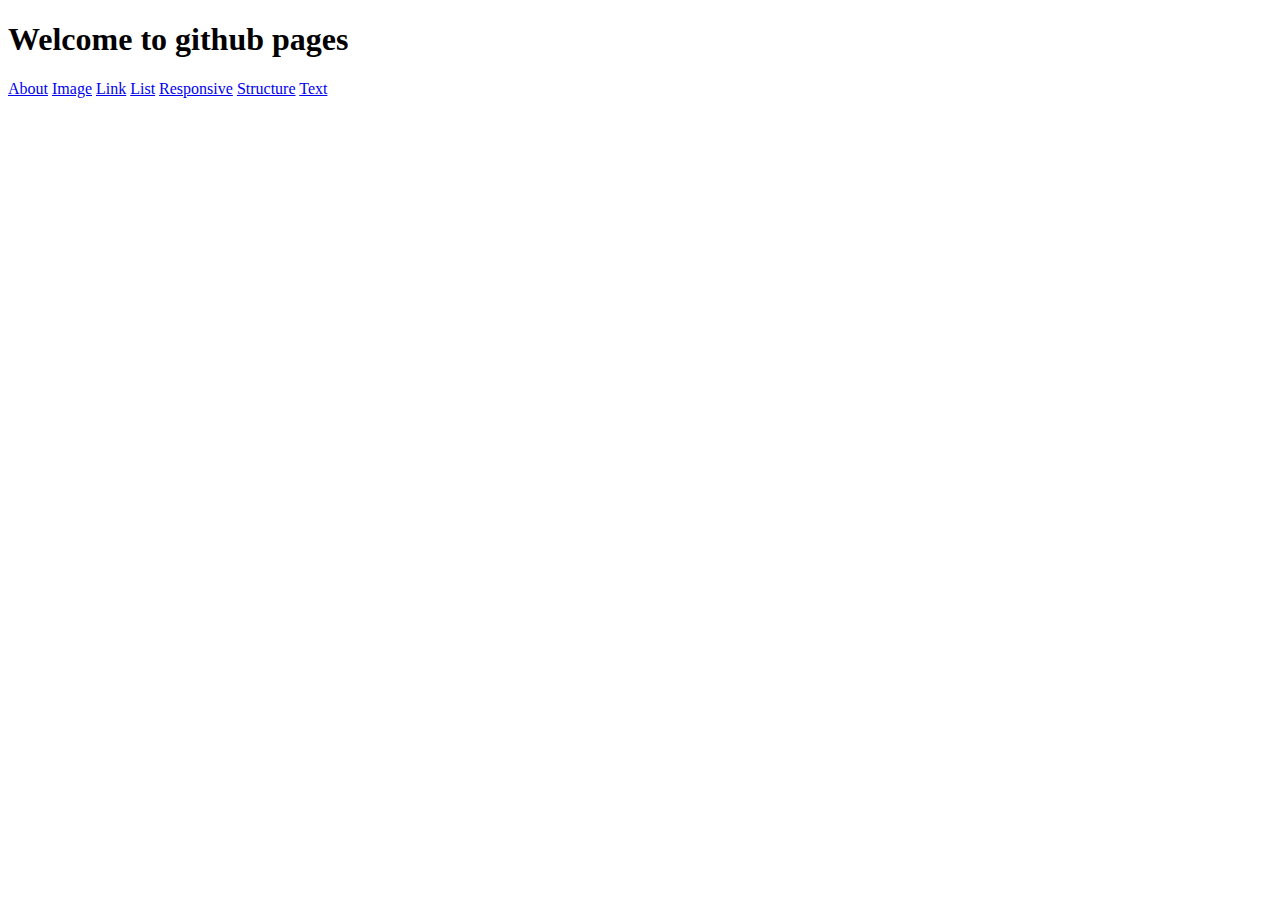
<file: index.html>
<!DOCTYPE html>
<html lang="en">
<head>
    <meta charset="UTF-8">
    <meta name="viewport" content="width=device-width, initial-scale=1.0">
    <meta http-equiv="X-UA-Compatible" content="ie=edge">
    <link rel="stylesheet" href="https://use.fontawesome.com/releases/v5.8.1/css/all.css" integrity="sha384-50oBUHEmvpQ+1lW4y57PTFmhCaXp0ML5d60M1M7uH2+nqUivzIebhndOJK28anvf" crossorigin="anonymous">
    <title>MY Index</title>
</head>
<body>
    <h1>Welcome to github pages</h1>
    
    <a href="about.html">About</a>
    <a href="image.html">Image</a>
    <a href="Links.html">Link</a>
    <a href="List.html">List</a>
    <a href="responsive.html">Responsive</a>
    <a href="Structure.html">Structure</a>
    <a href="Text.html">Text</a>
    <i class="fab fa-facebook"></i>
</body>
</html>
</file>
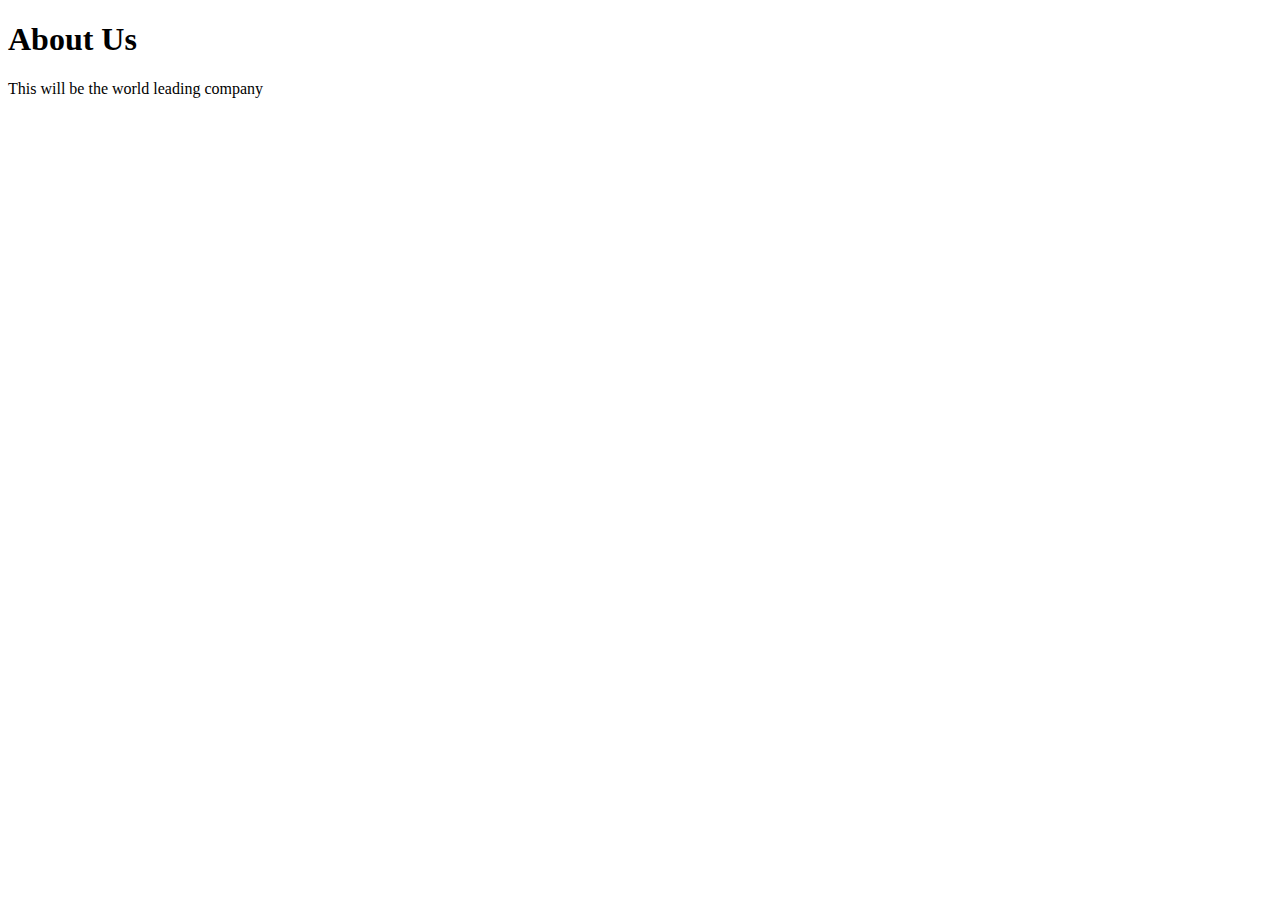
<file: about.html>
<!DOCTYPE html>
<html lang="en">
<head>
    <meta charset="UTF-8">
    <meta name="viewport" content="width=device-width, initial-scale=1.0">
    <meta http-equiv="X-UA-Compatible" content="ie=edge">
    <title>Document</title>
</head>
<body>
    <h1>About Us</h1>
    <p>
        This will be the world leading company 
    </p>
</body>
</html>
</file>
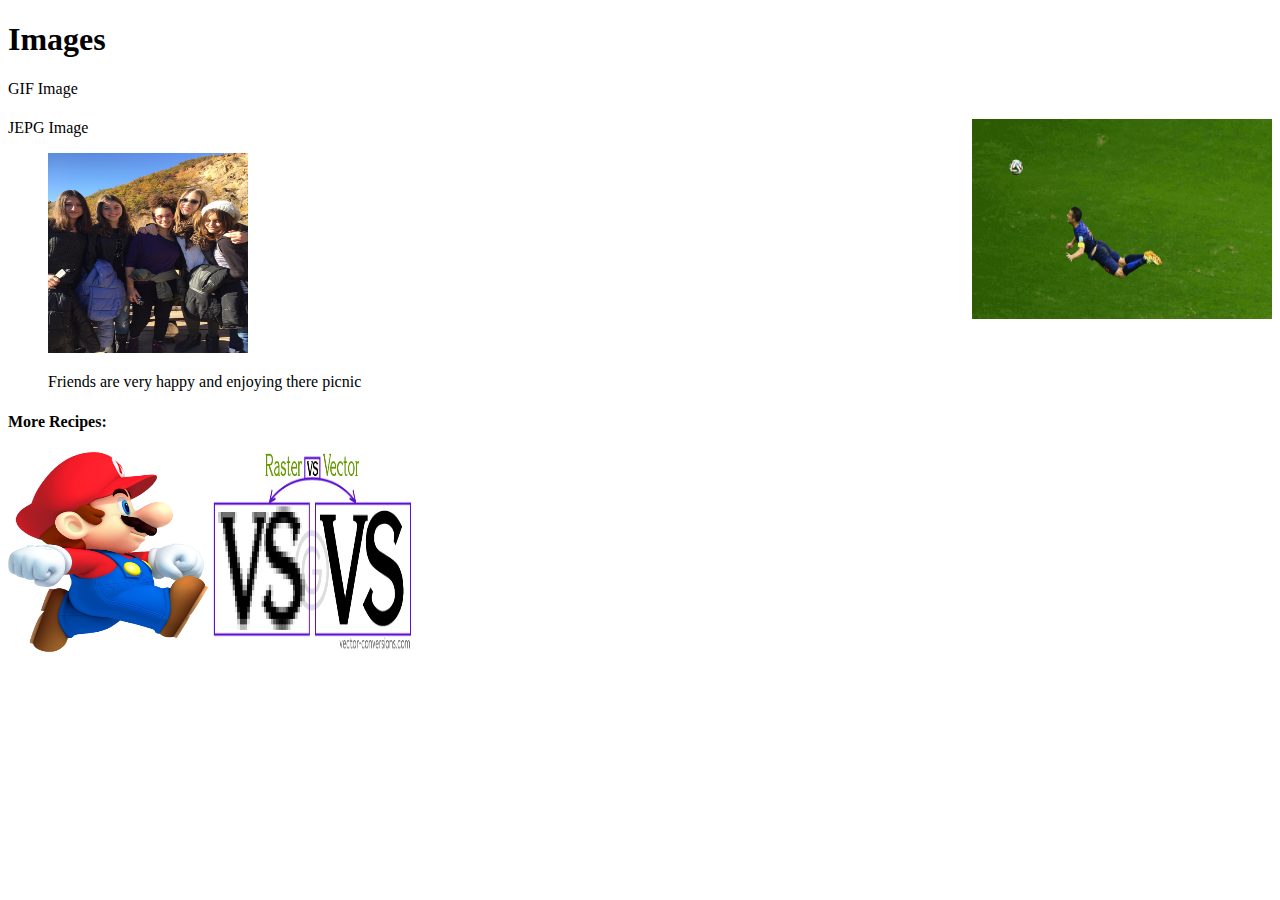
<file: image.html>
<!DOCTYPE html>
<html lang="en">

<head>
    <meta charset="UTF-8">
    <meta name="viewport" content="width=device-width, initial-scale=1.0">
    <meta http-equiv="X-UA-Compatible" content="ie=edge">
    <title>Image</title>
</head>

<body>
    <h1>Images</h1>
    <p>GIF Image</p>
    <h1> <img src="images/voetbal.gif" alt="Vanparsi head goal" title="Vanparsi head goal" 
        height="200" width="300" align="right" />
    </h1>
    <p>JEPG Image</p>
    <figure> <img src="images/Kuje.jepg.jpg" alt="Friend enjoying there picnic" title="Friend enjoying there picnic"
            height="200px" width="200px" />
        <p>
            <figcaption> Friends are very happy and enjoying there picnic </figcaption>
        </p>
    </figure>
    <h4>More Recipes:</h4>
    <img src="images/mario.png" alt="Lemon Posset" title="Lemon Posset Dessert" height="200px" width="200px" />
    <img src="images/raster_vs_vector.jpg" height="200" width="200" alt="Roasted Brussel Sprouts"
        title="Roasted Brussel Sprouts Side Dish" />
</body>

</html>
</file>
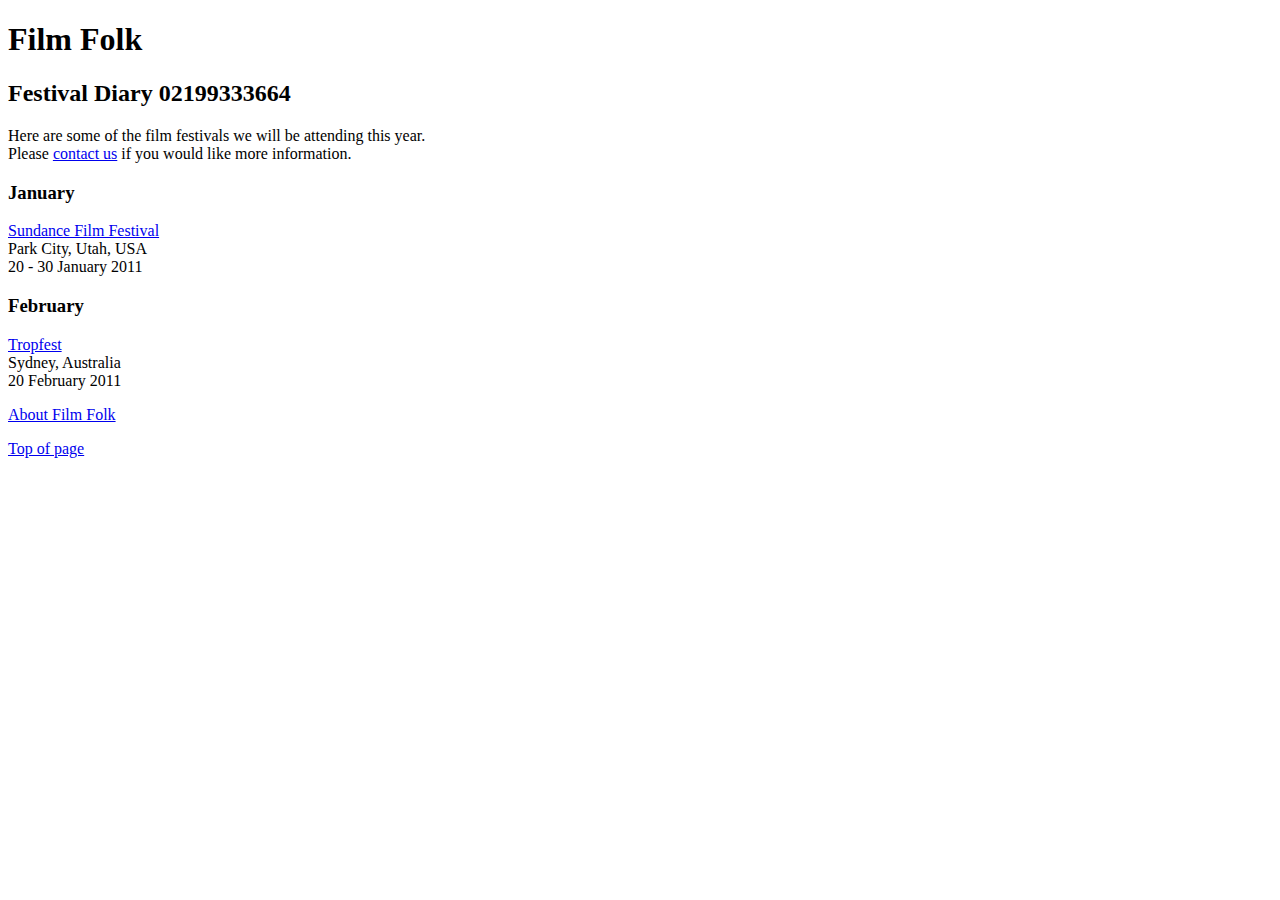
<file: Links.html>
<!DOCTYPE html>
<html lang="en">

<head>
    <meta charset="UTF-8">
    <meta name="viewport" content="width=device-width, initial-scale=1.0">
    <meta http-equiv="X-UA-Compatible" content="ie=edge">
    <title>Document</title>
</head>

<body>
    <h1 id="top">Film Folk</h1>
    <h2>Festival Diary 02199333664</h2>
    <p>Here are some of the film festivals we will be attending this year.<br />Please <a
            href="mailto:nouroz.khan1.nk@gmail.com"> contact us</a> if you would like more information.</p>
    <h3>January</h3>
    <p><a href="http://www.sundance.org"> Sundance Film Festival</a><br /> Park City, Utah, USA<br /> 20 - 30 January
        2011</p>
    <h3>February</h3>
    <p><a href="http://www.tropfest.com"> Tropfest</a><br /> Sydney, Australia<br /> 20 February 2011</p>
    <!-- additional content -->
    <p><a href="about.html">About Film Folk</a></p>
    <p><a href="#top">Top of page</a></p>
</body>

</html>
</file>
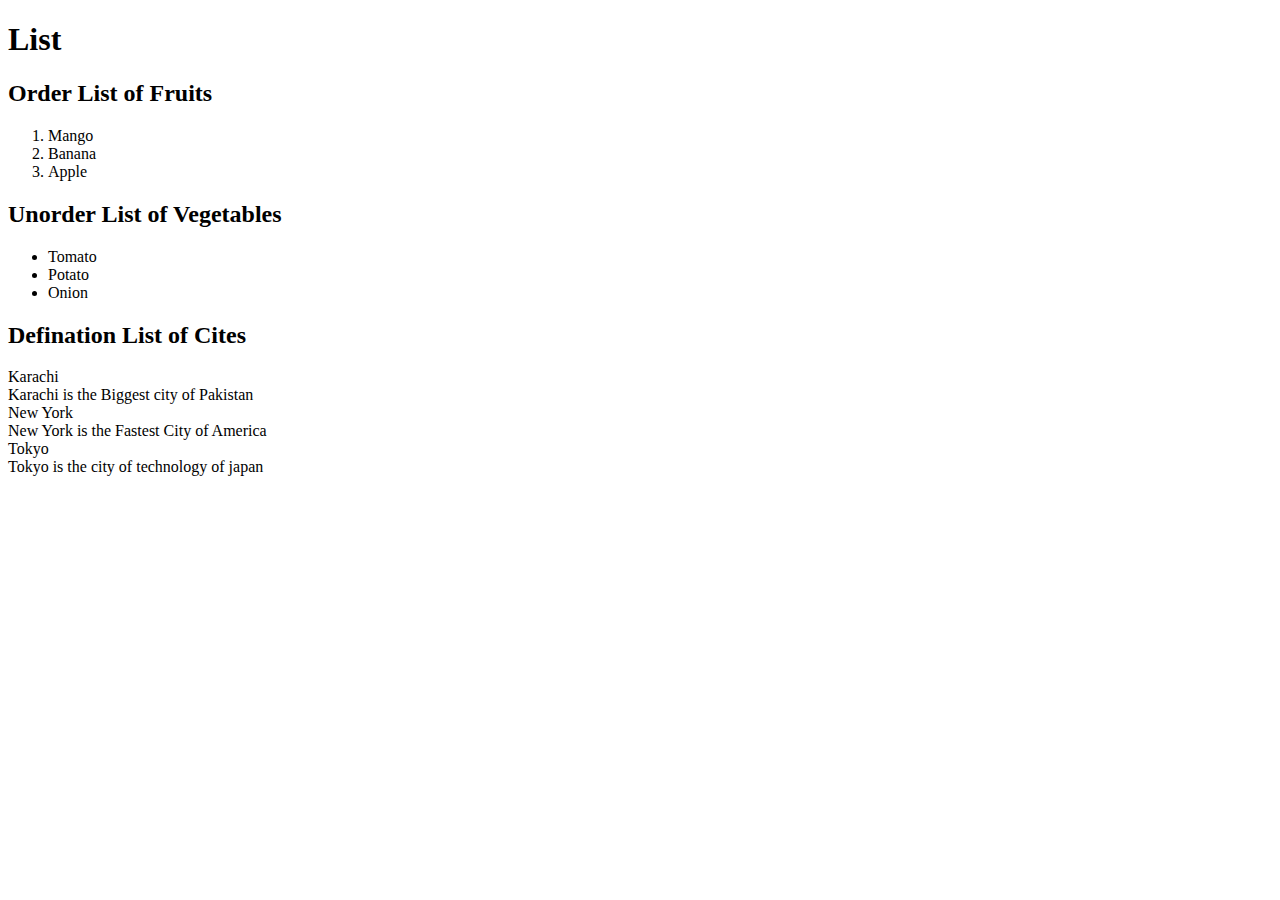
<file: List.html>
<!DOCTYPE html>
<html lang="en">
<head>
    <meta charset="UTF-8">
    <meta name="viewport" content="width=device-width, initial-scale=1.0">
    <meta http-equiv="X-UA-Compatible" content="ie=edge">
    <title>List</title>
</head>
<body>
    <h1>List</h1>
    <h2>Order List of Fruits</h2>
    <ol>
        <li>Mango</li>
        <li>Banana</li>
        <li>Apple</li>
    </ol>
    <h2>Unorder List of Vegetables</h2>
    <ul>
        <li>Tomato</li>
        <li>Potato</li>
        <li>Onion</li>
    </ul>
    <h2>Defination List of Cites</h2>
    <dl>
        <dt> Karachi </dt>
        <dl>
            Karachi is the Biggest city of Pakistan
        </dl>
        <dt> New York </dt>
        <dl>
            New York is the Fastest City of America
        </dl>
        <dt> Tokyo </dt>
        <dl>
            Tokyo is the city of technology of japan
        </dl>
    </dl>
</body>
</html>
</file>
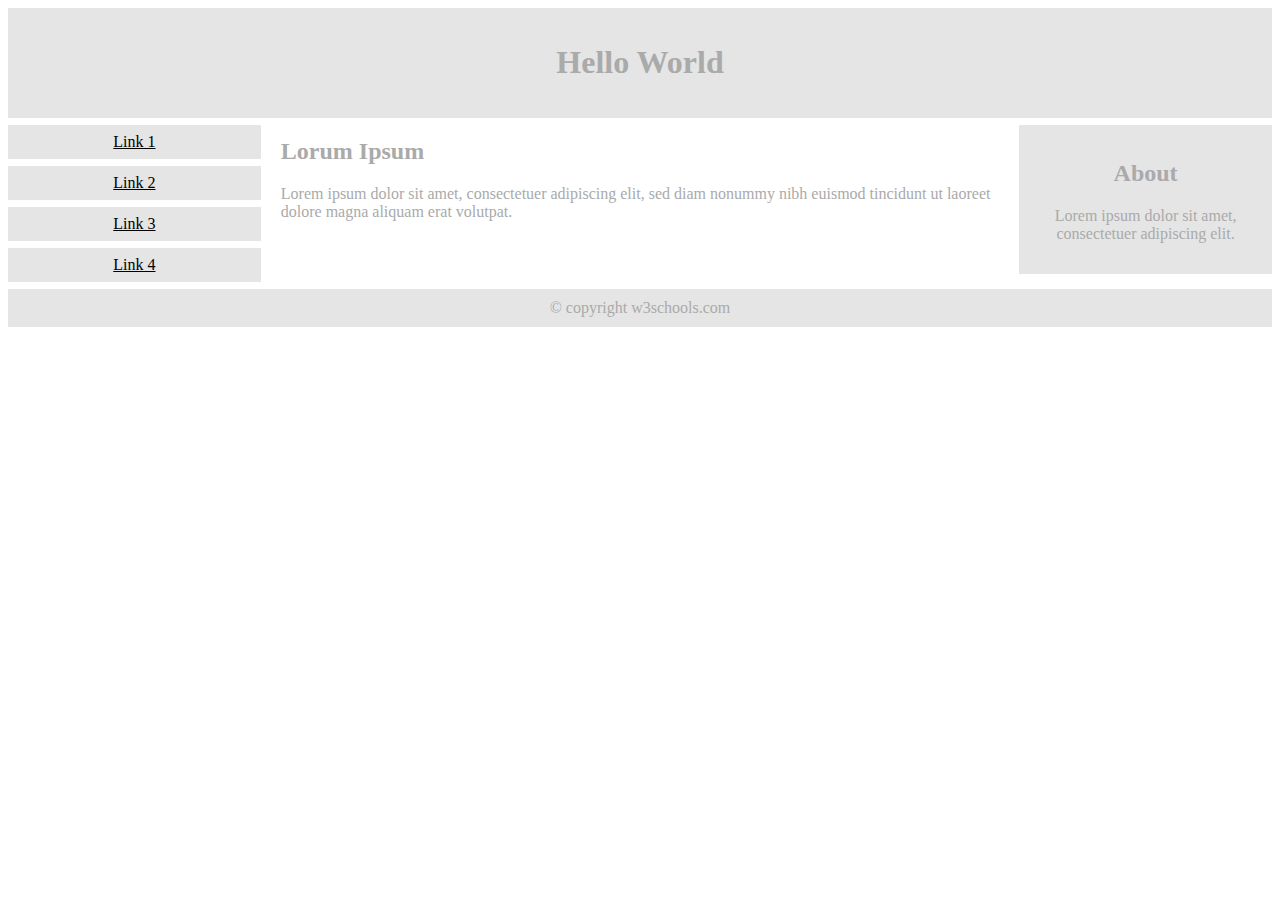
<file: responsive.html>
<!DOCTYPE html>
<html>
<head>
<meta name="viewport" content="width=device-width, initial-scale=1.0">
<style>
* {
  box-sizing: border-box;
}
.menu {
  float:left;
  width:20%;
  text-align:center;
}
.menu a {
  background-color:#e5e5e5;
  padding:8px;
  margin-top:7px;
  display:block;
  width:100%;
  color:black;
}
.main {
  float:left;
  width:60%;
  padding:0 20px;
}
.right {
  background-color:#e5e5e5;
  float:left;
  width:20%;
  padding:15px;
  margin-top:7px;
  text-align:center;
}

@media only screen and (max-width:620px) {
  /* For mobile phones: */
  .menu, .main, .right {
    width:100%;
  }
}
</style>
</head>
<body style="font-family:Verdana;color:#aaaaaa;">

<div style="background-color:#e5e5e5;padding:15px;text-align:center;">
  <h1>Hello World</h1>
</div>

<div style="overflow:auto">
  <div class="menu">
    <a href="#">Link 1</a>
    <a href="#">Link 2</a>
    <a href="#">Link 3</a>
    <a href="#">Link 4</a>
  </div>

  <div class="main">
    <h2>Lorum Ipsum</h2>
    <p>Lorem ipsum dolor sit amet, consectetuer adipiscing elit, sed diam nonummy nibh euismod tincidunt ut laoreet dolore magna aliquam erat volutpat.</p>
  </div>

  <div class="right">
    <h2>About</h2>
    <p>Lorem ipsum dolor sit amet, consectetuer adipiscing elit.</p>
  </div>
</div>

<div style="background-color:#e5e5e5;text-align:center;padding:10px;margin-top:7px;">© copyright w3schools.com</div>

</body>
</html>
</file>
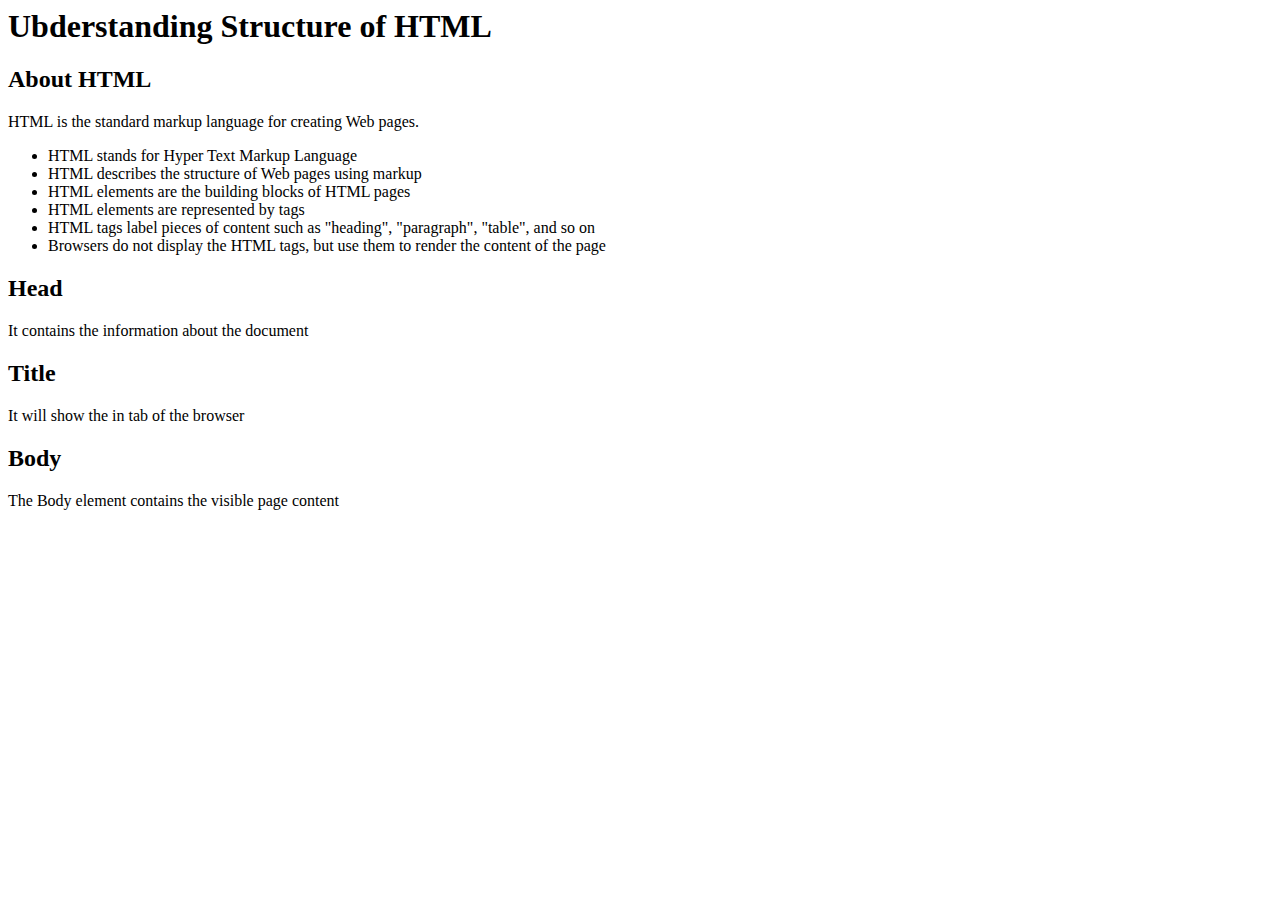
<file: Structure.html>
<html>
    <head> 
        <title>Structure</title>
    </head>
    <body>
        <h1>
            Ubderstanding Structure of HTML
        </h1>
        <h2>
            About HTML
        </h2>
        <p>
            HTML is the standard markup language for creating Web pages.
        </p>
            <ul>
                <li>HTML stands for Hyper Text Markup Language</li>
                <li>HTML describes the structure of Web pages using markup</li>
                <li>HTML elements are the building blocks of HTML pages</li>
                <li>HTML elements are represented by tags</li>
                <li>HTML tags label pieces of content such as "heading", "paragraph", "table", and so on</li>
                <li>Browsers do not display the HTML tags, but use them to render the content of the page</li>
            </ul>
        <h2>
            Head
        </h2>
        <p>
            It contains the information about the document
        </p>
        <h2>Title</h2>
        <p>
            It will show the in tab of the browser
        </p>
        <h2>Body</h2>
        <p>
            The Body element contains the visible page content
        </p>
    </body>
</html>
</file>
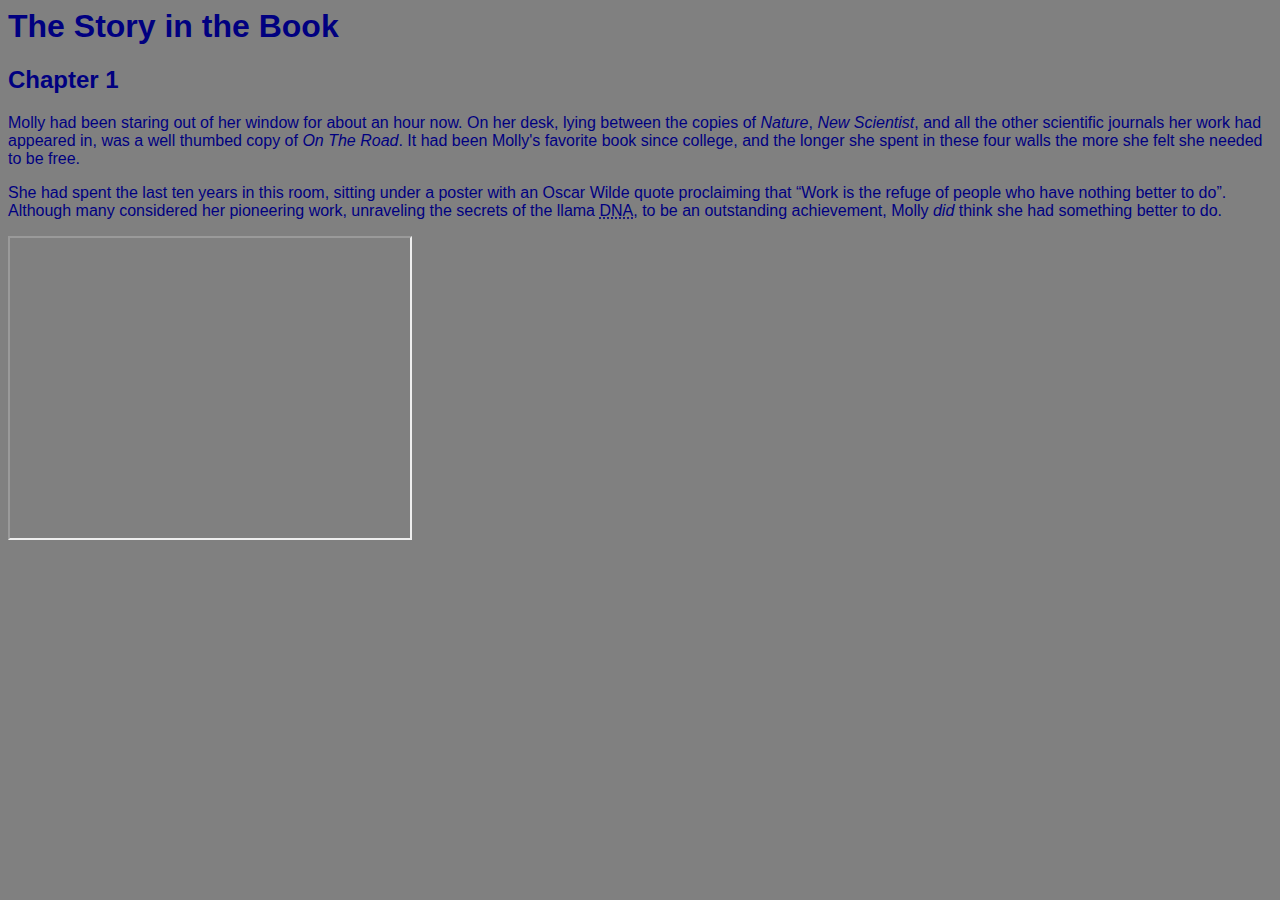
<file: Text.html>
<html>

<head>
    <title>Text</title>
    <link rel="stylesheet" href="styles.css">
</head>

<body>
    <h1>The Story in the Book</h1>
    <h2>Chapter 1</h2>
    <p>Molly had been staring out of her window for about an hour now. On her desk, lying between the copies of
        <i>Nature</i>, <i>New Scientist</i>, and all the other scientific journals her work had appeared in, was a well
        thumbed copy of <cite>On The Road</cite>. It had been Molly's favorite book since college, and the longer she
        spent in these four walls the more she felt she needed to be free.</p>
    <p>She had spent the last ten years in this room, sitting under a poster with an Oscar Wilde quote proclaiming that
        <q>Work is the refuge of people who have nothing better to do</q>. Although many considered her pioneering work,
        unraveling the secrets of the llama <abbr title="Deoxyribonucleic acid">DNA</abbr>, to be an outstanding
        achievement, Molly <em>did</em> think she had something better to do.</p>
        <iframe src="https://www.youtube.com/watch?v=DGQwd1_dpuc" height="300" width="400"></iframe>
</body>

</html>
</file>
<file: styles.css>
body 
{
    background: gray;
    color: navy;
    font-family: Verdana, Geneva, Tahoma, sans-serif;    
}
</file>
